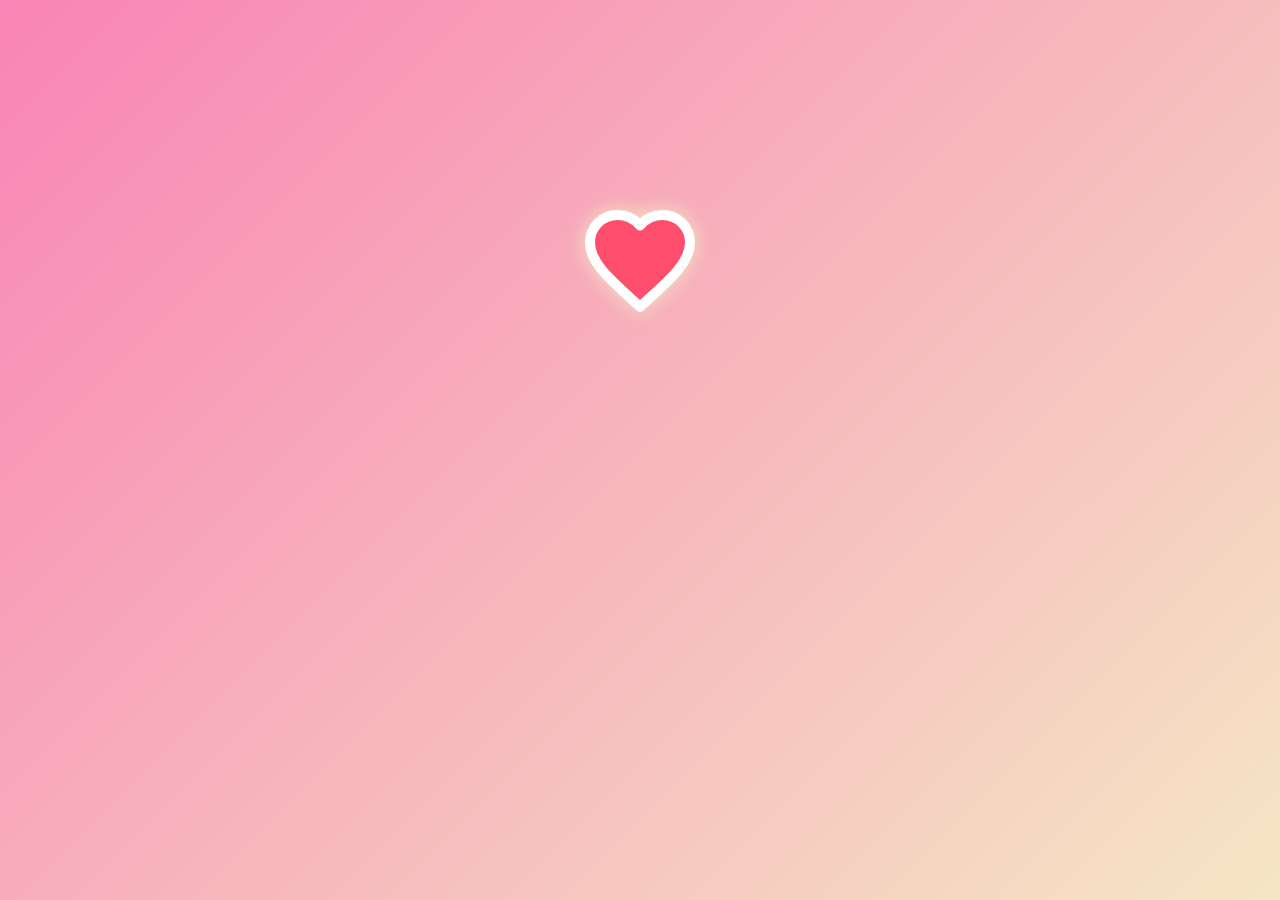
<file: html/love1.html>
<!DOCTYPE html>
<html lang="en">
  <head>
    <meta charset="UTF-8" />
    <meta name="viewport" content="width=device-width, initial-scale=1.0" />
    <title>Introduction Page</title>
   
    <style>
      /* Blink Transition Effect */
      .blink-transition {
        position: fixed;
        top: 0;
        left: 0;
        width: 100%;
        height: 100%;
        background: black; /* Change to white if preferred */
        opacity: 0;
        visibility: hidden;
        transition: opacity 0.2s ease-in-out;
        z-index: 9999;
      }

      /* Active state */
      .blink-transition.active {
        opacity: 1;
        visibility: visible;
      }

      /* General Reset */
      body {
        margin: 0;
        height: 100vh;
        display: flex;
        justify-content: center;
        align-items: center;
        background: linear-gradient(135deg, #f984b5, #f5e6c4);
        font-family: "Comic Sans MS", cursive, sans-serif;
        color: #fff;
        text-align: center;
        flex-direction: column;
      }

      .heart-container {
        display: flex;
        flex-direction: column;
        align-items: center;
        gap: 20px;
      }

      /* Perfect Heart SVG */
      .heart {
        width: 120px;
        height: 120px;
        fill: #ff4d6d;
        animation: pulse 1.5s infinite ease-in-out;
        filter: drop-shadow(0 0 10px #f5e6c4);
      }

      /* Glow Effect */
      @keyframes pulse {
        0%,
        100% {
          transform: scale(1);
          filter: drop-shadow(0 0 10px #f5e6c4);
        }

        50% {
          transform: scale(1.2);
          filter: drop-shadow(0 0 30px #f5e6c4);
        }
      }

      /* Shayari Text Styling */
      .shayari-text {
        font-size: 1.5em;
        font-weight: bold;
        color: #ffebd0;
        display: inline-block;
        line-height: 1.5;
        opacity: 0;
        animation: fadeInText 1.5s forwards;
      }

      @keyframes fadeInText {
        0% {
          opacity: 0;
        }
        100% {
          opacity: 1;
        }
      }

      /* Animation for words */
      .word {
        opacity: 0;
        display: inline-block;
        animation: fadeInWord 1.5s forwards;
      }

      .word:nth-child(1) {
        animation-delay:1.3s;
      }

      .word:nth-child(2) {
        animation-delay: 1.1s;
      }

      .word:nth-child(3) {
        animation-delay: 0.9s;
      }

      .word:nth-child(4) {
        animation-delay: 0.7s;
      }

      .word:nth-child(5) {
        animation-delay: 0.5s;
      }

      .word:nth-child(6) {
        animation-delay: 0.2s;
      }



      .word:nth-child(9) {
        animation-delay: 3s;
      }



 
      .word:nth-child(12) {
        animation-delay: 5s;
      }


   

      .word:nth-child(15) {
        animation-delay: 7s;
      }

 

      .word:nth-child(18) {
        animation-delay: 9s;
      }
  

      /* Button Styling */
      .propose-btn {
        background-color: #ff4d6d;
        border: none;
        padding: 15px 30px;
        color: white;
        font-size: 1.2em;
        cursor: pointer;
        border-radius: 25px;
        transition: background-color 0.3s ease;
        display: none; /* Initially hidden */
      }

      .propose-btn:hover {
        background-color: #ffffff;
        color: #f2264b;
      }

      @keyframes fadeInWord {
        to {
          opacity: 1;
        }
      }
    </style>
  </head>

  <body>
    <div class="blink-transition" id="blink"></div>

    <div class="heart-container">
      <svg
        class="heart"
        xmlns="http://www.w3.org/2000/svg"
        viewBox="0 0 24 24"
        fill="none"
        stroke="currentColor"
        stroke-width="2"
        stroke-linecap="round"
        stroke-linejoin="round"
      >
        <path
          d="M12 21.35l-1.45-1.32C5.4 15.36 2 12.28 2 8.5 2 5.42 4.42 3 7.5 3c1.74 0 3.41.81 4.5 2.09C13.09 3.81 14.76 3 16.5 3 19.58 3 22 5.42 22 8.5c0 3.78-3.4 6.86-8.55 11.54L12 21.35z"
        />
      </svg>

      <!-- Shayari Text -->
      <div class="shayari-text">


     <span class="word">التَّعْبِير</span>
<span class="word">أُحْسِنُ</span>
   <span class="word">مِمَّا</span>
  <span class="word">أَكْثَرَ</span>
<span class="word">أُحِبُّكِ</span>
 <span class="word">لَأَنِّي</span>
<br />



       
        
      
     
        
   




<br />

        <span class="word"
          >ما أَقْدِرُ أُوصِف بِالْكَلِمَات حَجْمَ الْـحُب الِلي بَيْنَنَا، بَسْ رَحْ أَحْكِي بِكُلِّ عَفْوِيَّةٍ، لِأَنَّهَا قِصَّةُ قَلْبِي وَرُوحِي.</span
        ><br />
        <br>
        <span class="word"
          >كُلُّ لَـحْظَةٍ عِشْنَاهَا، وَكُلُّ كَلِمَةٍ قُلْنَاهَا، جُزْءٌ مِنْ رِحْلَتِنَا الْأَبَدِيَّةِ.</span
        ><br />
        <br />
        <span class="word">هُنَا، حِكَايَتُنَا سَتُخَلَّدُ لِنَرَاهَا مَعًا يَوْمًا مَا. وَعْدٌ نَحْتَفِظُ بِهِ فِي كُلِّ نَبْضَة.</span
        ><br />
        <br />
        <span class="word"
          >لِأَنَّكِ أَنْتِ السَّبَب الَّلي خَلَّانِي أُؤْمِنُ بِالْـحُبِّ الْـحَقِيقِيِّ فِي زَمَنٍ كُلُّهُ كَذِب.</span
        ><br />
        <br />

    
      </div>

      <!-- Proposal Button 
      <button
        id="proposeButton"
        class="propose-btn"
        onclick="window.location.href='book.html'"
      >
       let us read our story ❤ (coming soon)
      </button>
    </div>
-->
    <script>
      document.addEventListener("DOMContentLoaded", function () {
        const button = document.getElementById("proposeButton");
        const blinkScreen = document.getElementById("blink");

        button.addEventListener("click", function (event) {
          event.preventDefault(); // Prevent instant navigation
          blinkScreen.classList.add("active"); // Start blink effect

          setTimeout(() => {
            window.location.href = "..........."; // Navigate after blink
          }, 1000); // Adjust timing for faster/slower blink
        });

        // Show the button after 24 seconds
        setTimeout(() => {
          button.style.display = "block";
        }, 10000); // 6 seconds
      });
    </script>
  </body>
</html>
</file>
